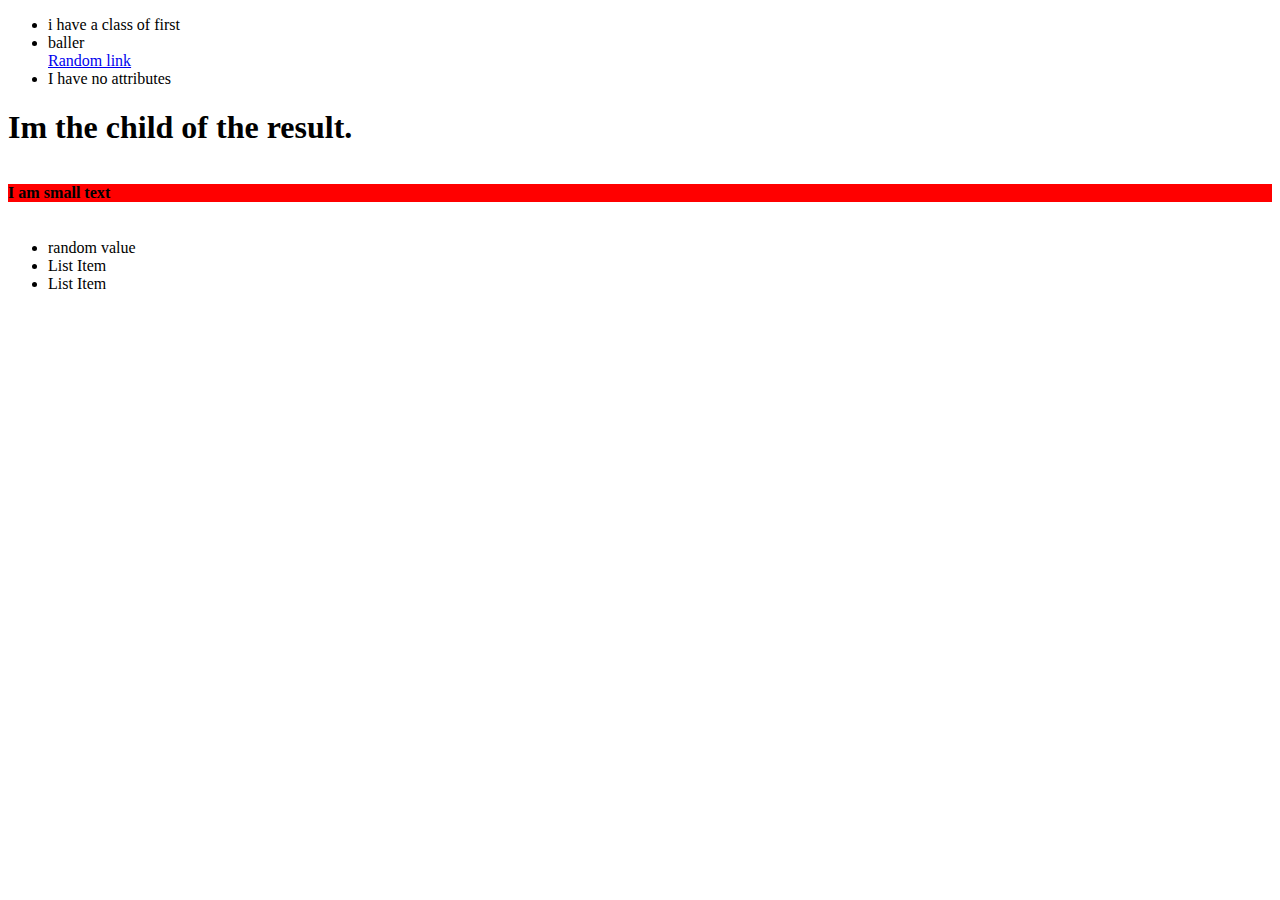
<file: 11th-hour/index.html>
<!DOCTYPE html>
<html lang="en">
<head>
    <meta charset="UTF-8">
    <meta http-equiv="X-UA-Compatible" content="IE=edge">
    <meta name="viewport" content="width=device-width, initial-scale=1.0">
    <link rel="stylesheet" href="./style.css">
    <title>Document</title>
</head>
<body>
    <ul>
        <li class='first'>i have a class of first</li>
        <li class='second'>baller</li>
        <a href="https://google.com" id='link'>Random link</a>
        <li class='last'>I have no attributes</li>
      </ul>

      <div id="result">
          <h1>Im the child of the result.</h1>
      </div>
    <script src="./main.js"></script>
</body>
</html>
</file>
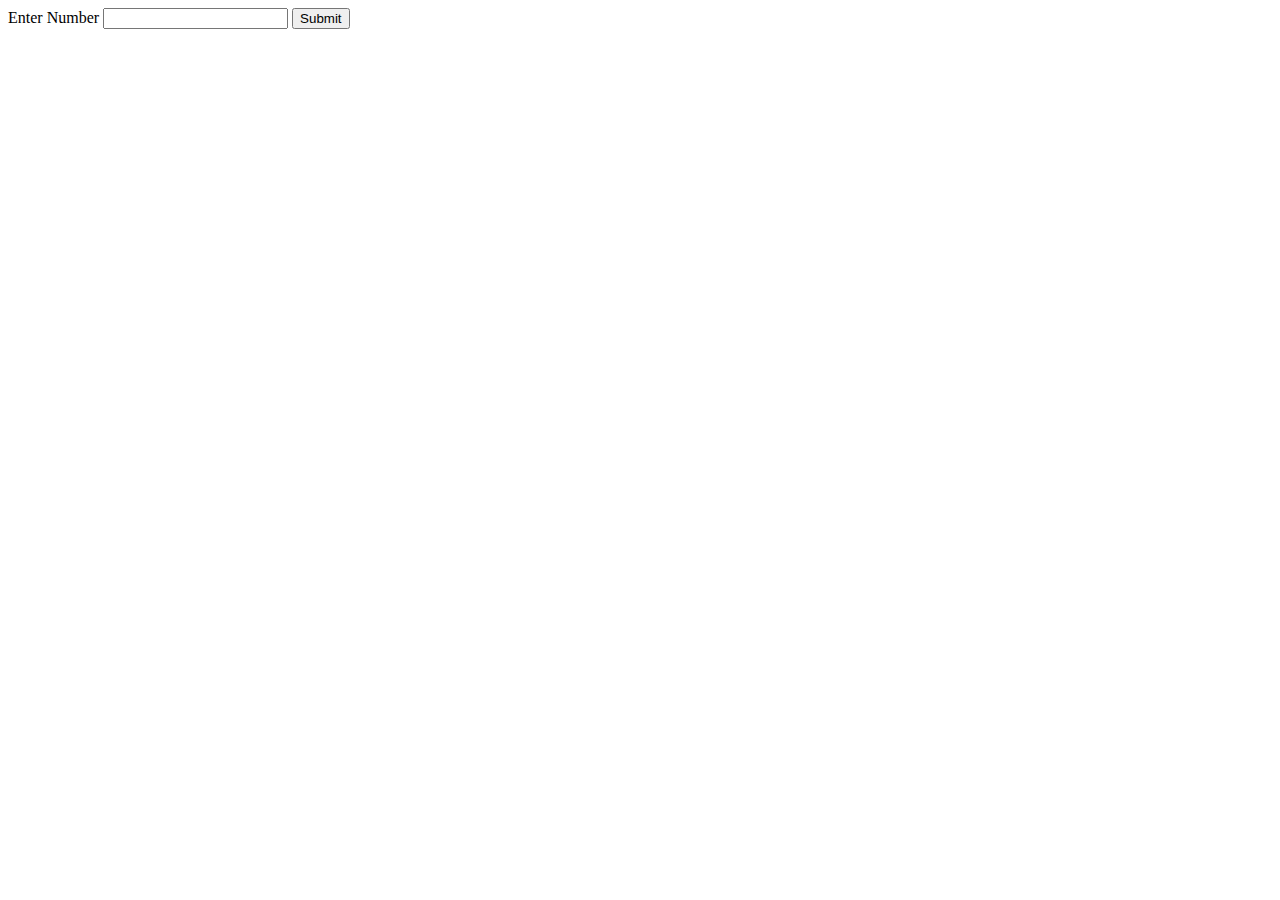
<file: 3rd Hour/index.html>
<!DOCTYPE html>
<html lang="en">
<head>
    <meta charset="UTF-8">
    <meta http-equiv="X-UA-Compatible" content="IE=edge">
    <meta name="viewport" content="width=device-width, initial-scale=1.0">
    <title>3rd Hour</title>
</head>
<body>
    <form class="form"> 
        <label for="amount">Enter Number</label>
        <input type="number" id="amount">
        <button type="submit">Submit</button>
    </form>
    <script src="./main.js"></script>
</body>
</html>
</file>
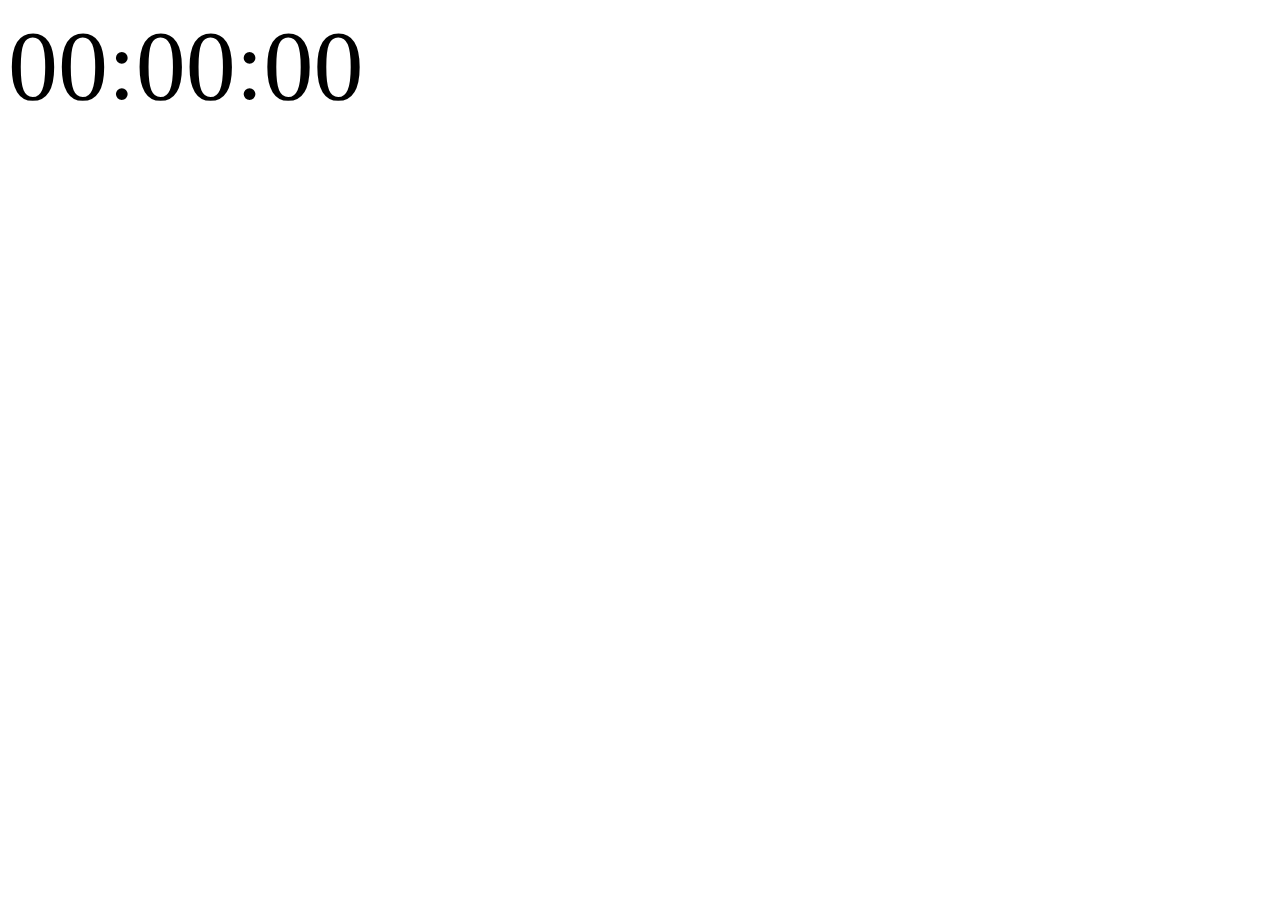
<file: clock/index.html>
<!DOCTYPE html>
<html lang="en">
<head>
    <meta charset="UTF-8">
    <meta http-equiv="X-UA-Compatible" content="IE=edge">
    <meta name="viewport" content="width=device-width, initial-scale=1.0">
    <title>Clock</title>
    <link rel="stylesheet" href="./style.css">
</head>
<body>
    <div id="clock">00:00:00</div>

    <script src="./main.js"></script>
</body>
</html>
</file>
<file: 11th-hour/style.css>
.blue {
    background-color: blue;
}

.blue {
    background-color: red;
}
</file>
<file: clock/style.css>
#clock {
    font-size: 100px;
    
}
</file>
